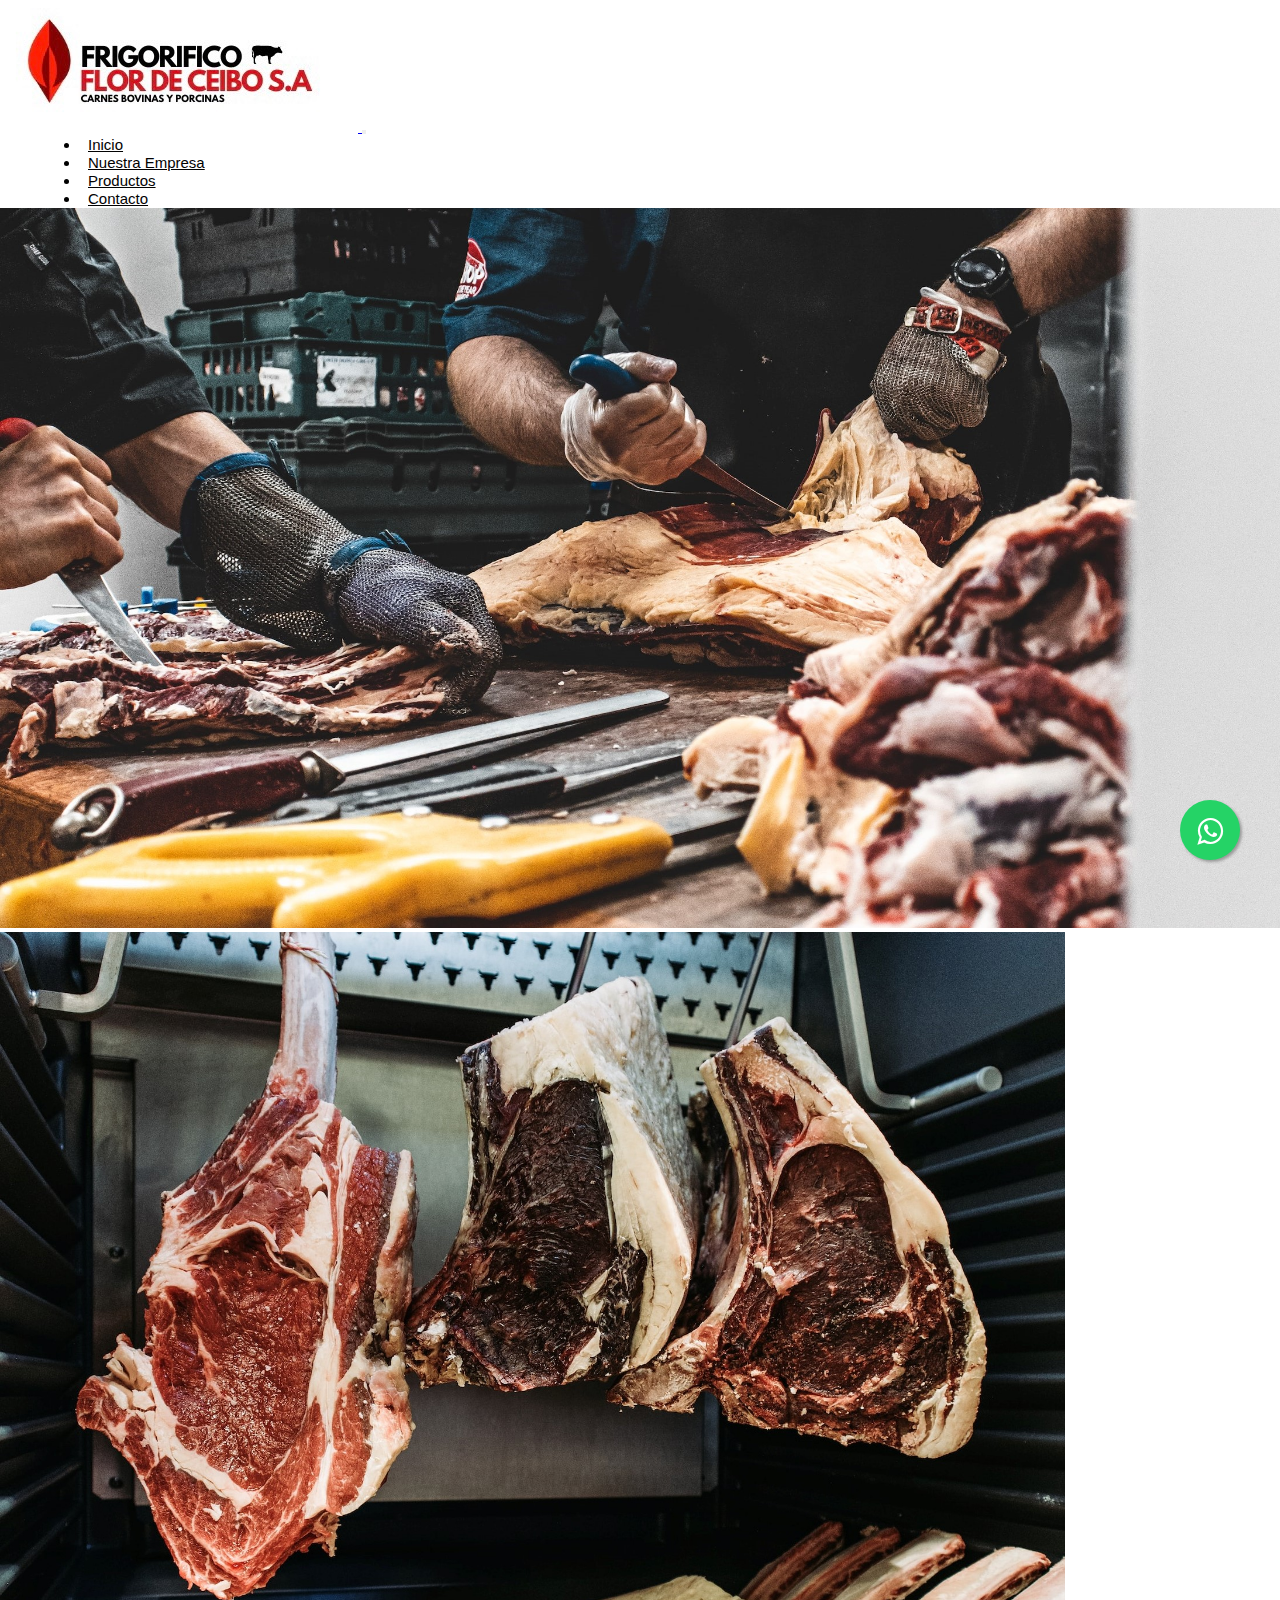
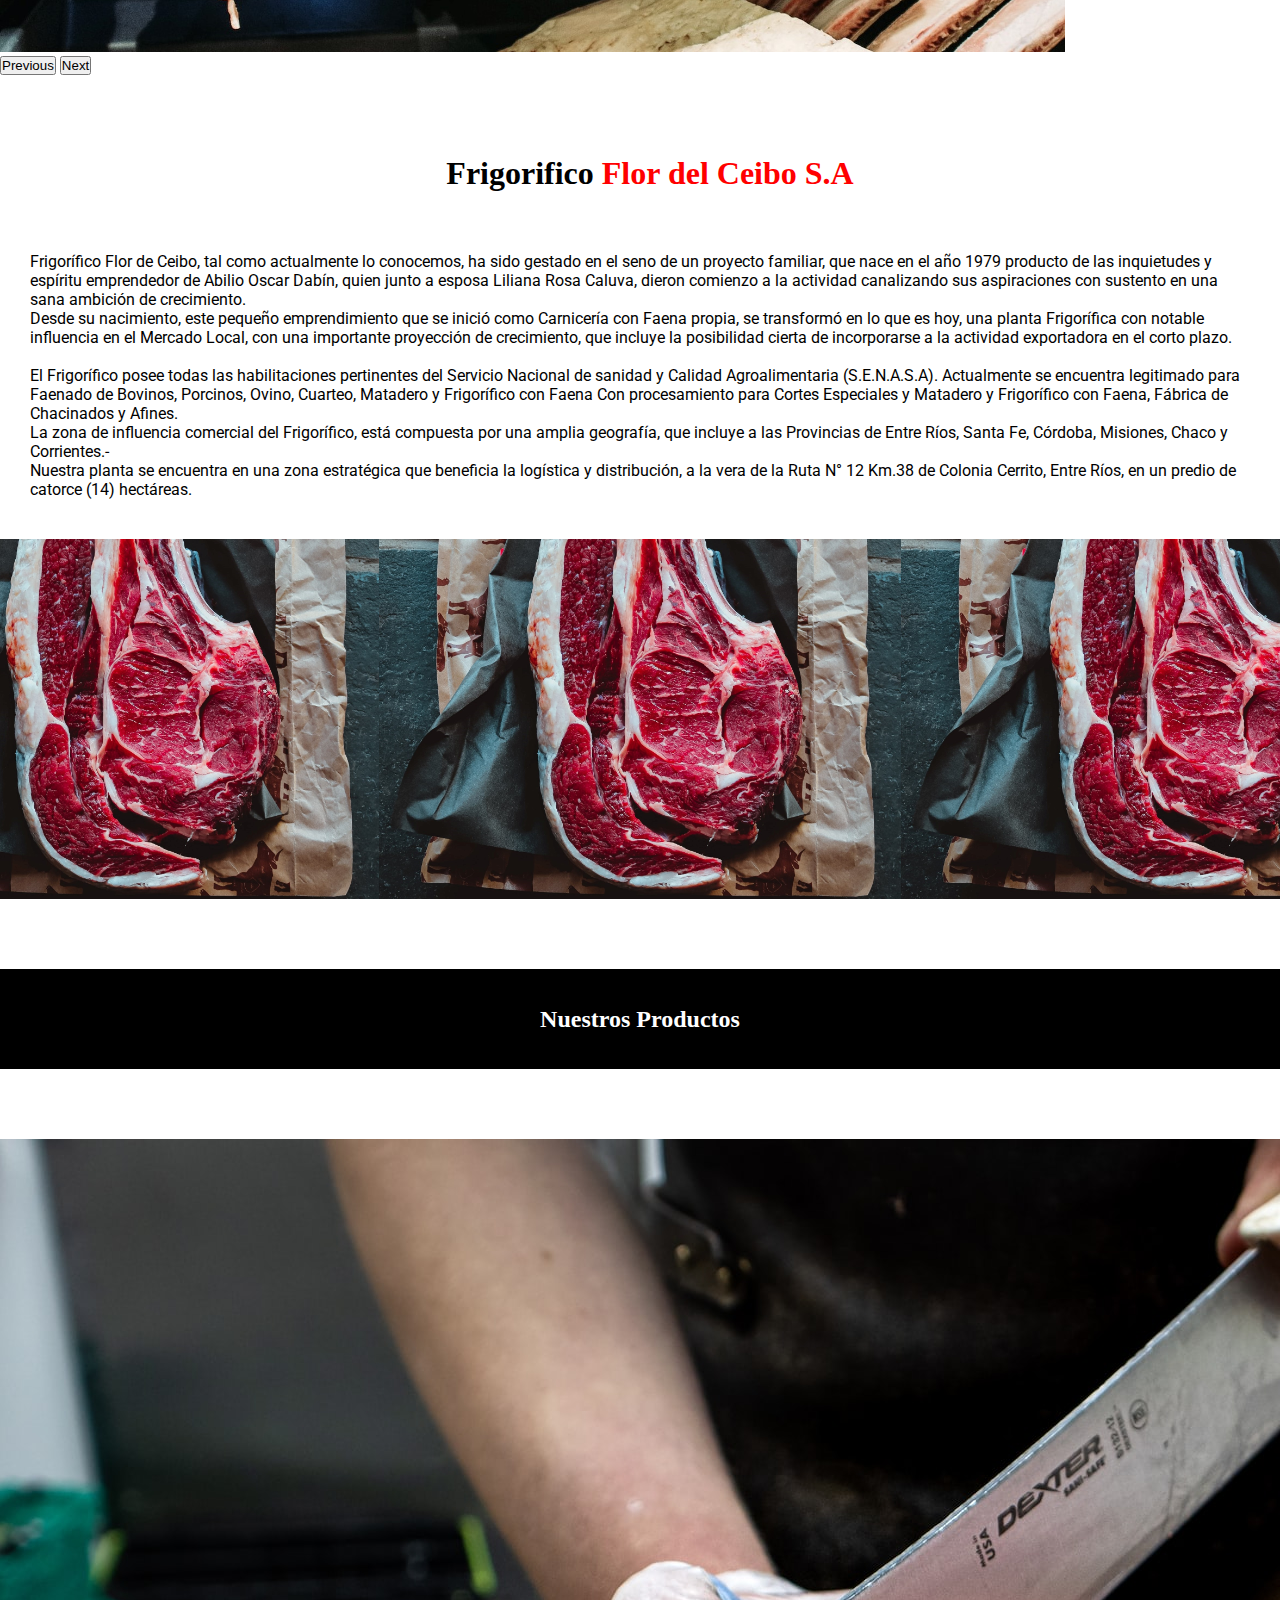
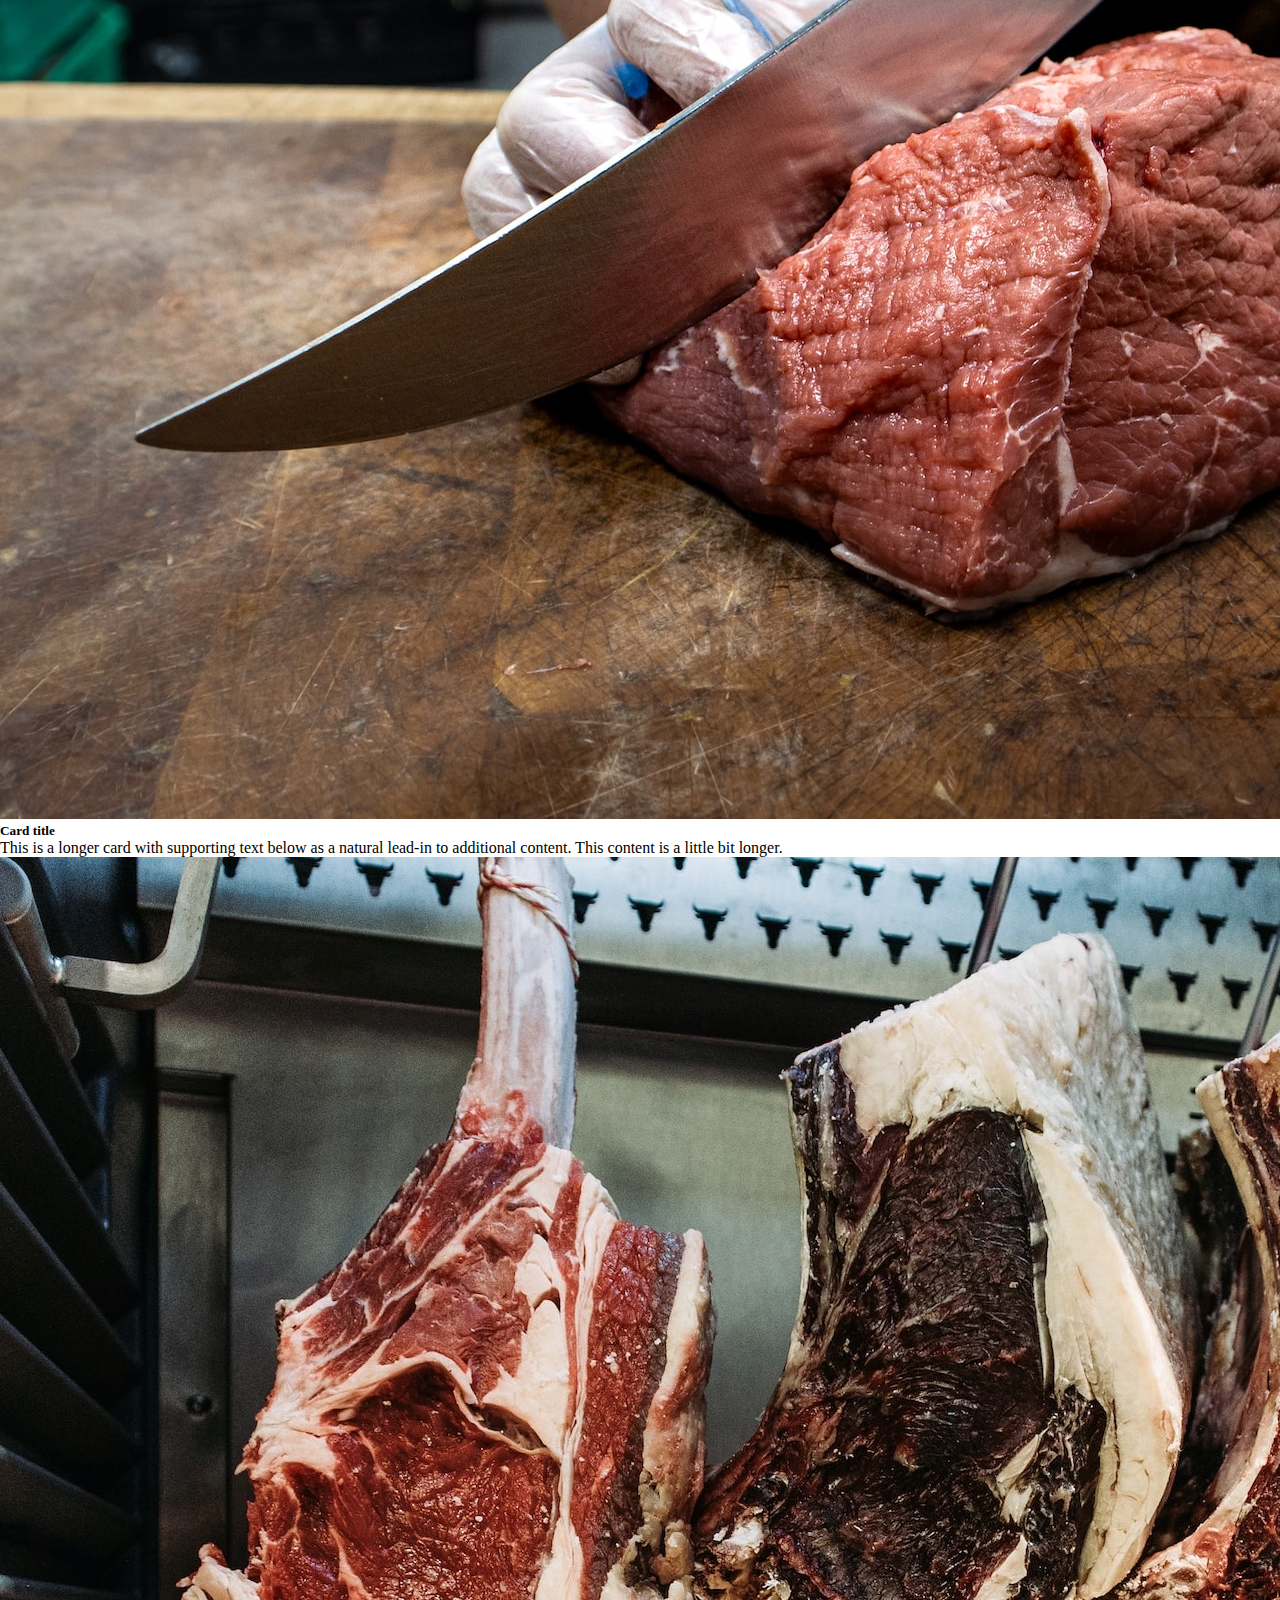
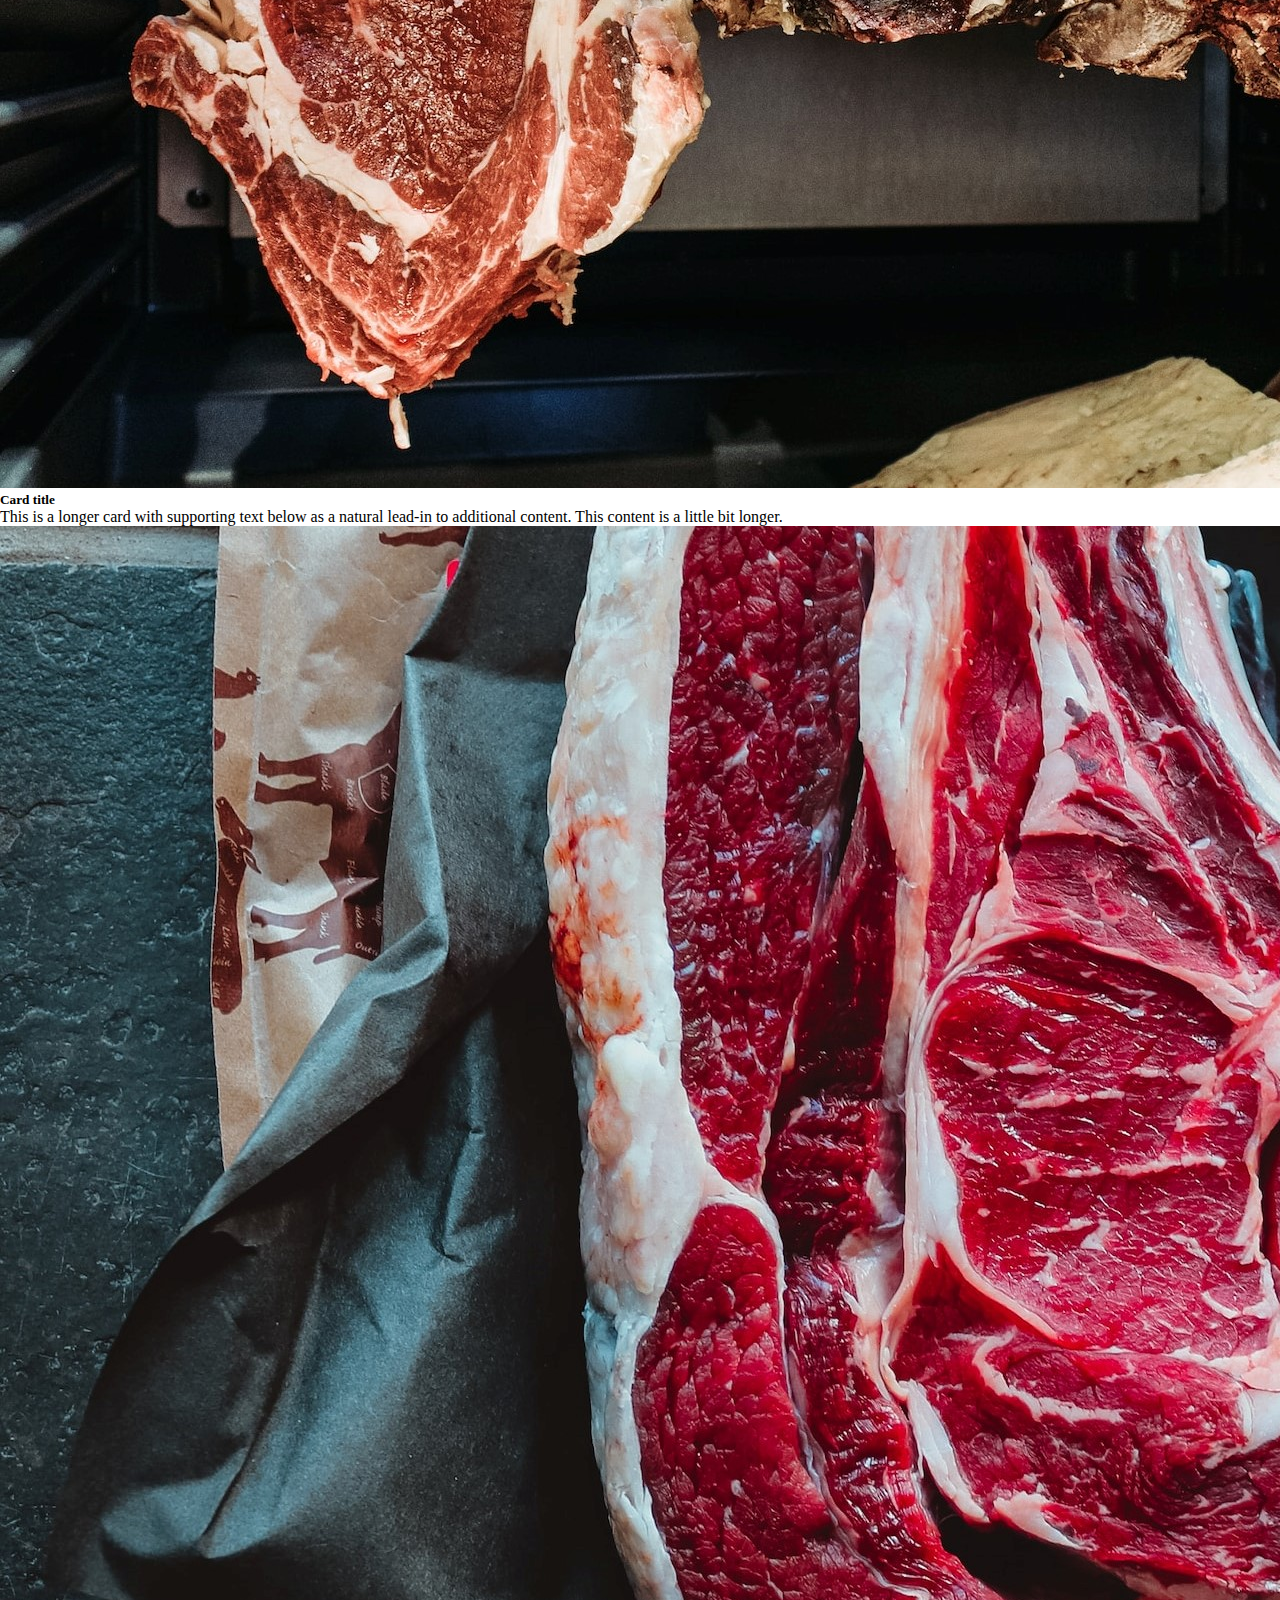
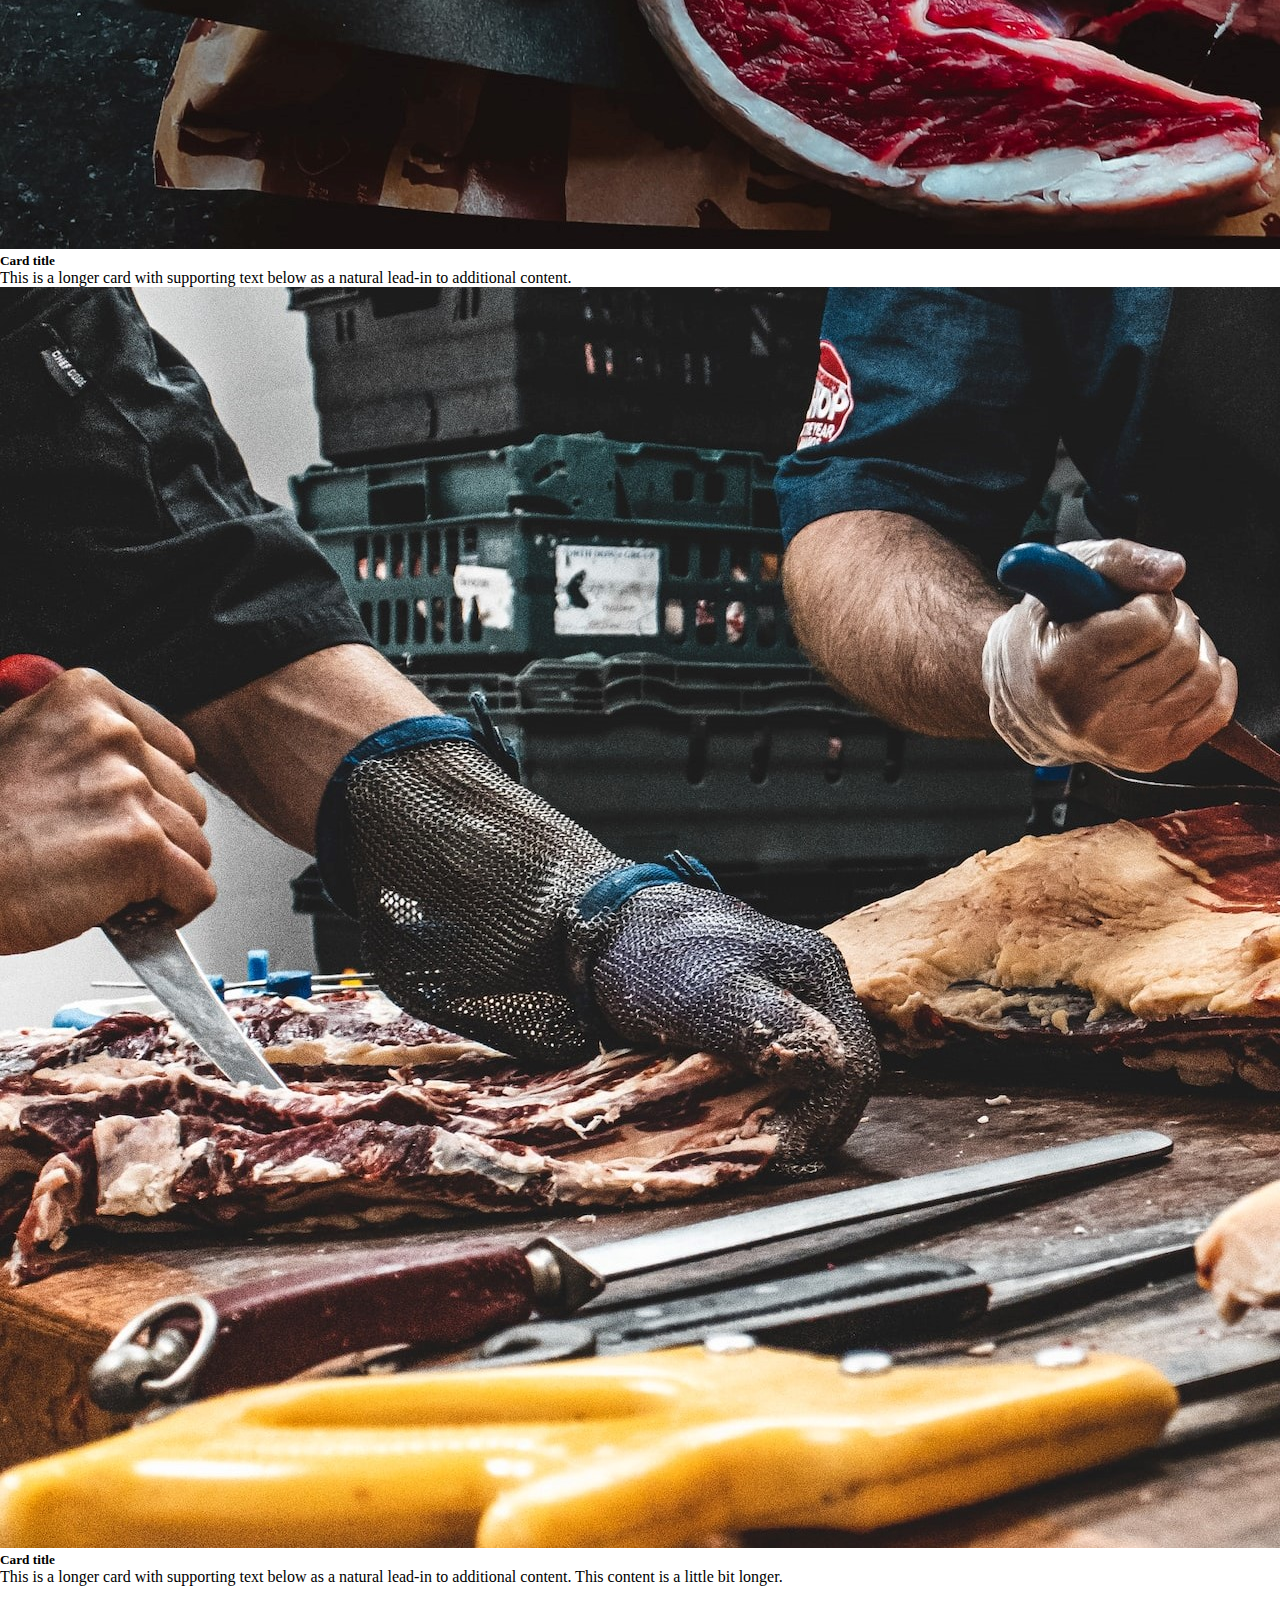
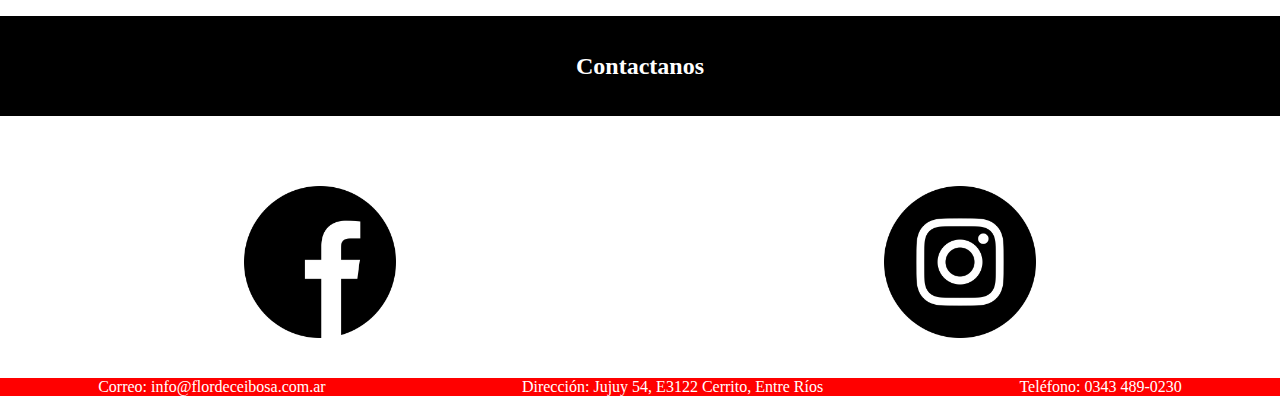
<file: index.html>
<!DOCTYPE html>
<html lang="es">
  <head>
    <meta charset="UTF-8" />
    <meta http-equiv="X-UA-Compatible" content="IE=edge" />
    <meta name="viewport" content="width=device-width, initial-scale=1.0" />
    <!-- CSS only -->
    <link
      href="https://cdn.jsdelivr.net/npm/bootstrap@5.2.2/dist/css/bootstrap.min.css"
      rel="stylesheet"
      integrity="sha384-Zenh87qX5JnK2Jl0vWa8Ck2rdkQ2Bzep5IDxbcnCeuOxjzrPF/et3URy9Bv1WTRi"
      crossorigin="anonymous"
    />
    <link rel="stylesheet" href="css/style.css" />
    <link rel="stylesheet" href="css/whatsapp.css" />
    <link rel="icon" href="imagenes/image0 (7).jpeg" />
    <title>Frigorifico Flor del Ceibo S.A</title>
  </head>
  <body>
    <header>
      <nav class="navbar navbar-expand-lg bg-white">
        <div class="container-fluid">
          <a class="navbar-brand sm-4" href="#">
            <img class="img-thumbnail" src="imagenes/image0 (7).jpeg" alt="" />
          </a>
          <button
            class="navbar-toggler sm-8 bg-muted"
            type="button"
            data-bs-toggle="collapse"
            data-bs-target="#navbarNav"
            aria-controls="navbarNav"
            aria-expanded="false"
            aria-label="Toggle navigation"
          >
            <span class="navbar-toggler-icon"></span>
          </button>
          <div class="collapse navbar-collapse" id="navbarNav">
            <ul class="navbar-nav">
              <li class="nav-item">
                <a class="nav-link" aria-current="page" href="./index.html"
                  >Inicio</a
                >
              </li>
              <li class="nav-item">
                <a class="nav-link" href="#empresa">Nuestra Empresa</a>
              </li>
              <li class="nav-item">
                <a class="nav-link" href="#Productos">Productos</a>
              </li>

              <li class="nav-item">
                <a class="nav-link" href="#contacto">Contacto</a>
              </li>
            </ul>
          </div>
        </div>
      </nav>
    </header>
    <main>
      <!-- slider de imagenes -->
      <div
        id="carouselExampleControls"
        class="carousel slide"
        data-bs-ride="carousel"
      >
        <div class="carousel-inner">
          <div class="carousel-item active" data-bs-interval="3000">
            <img src="./imagenes/kyle-mackie-6xPznJBLhgg-unsplash.jpg" class="d-block w-100" alt="..." />
          </div>
          <div class="carousel-item" data-bs-interval="3000">
            <img
              src="./imagenes/6 (2).jpg"
              class="d-block w-100"
              alt="..."
            />
          </div>
        </div>
        <button
          class="carousel-control-prev"
          type="button"
          data-bs-target="#carouselExampleControls"
          data-bs-slide="prev"
        >
          <span class="carousel-control-prev-icon" aria-hidden="true"></span>
          <span class="visually-hidden">Previous</span>
        </button>
        <button
          class="carousel-control-next"
          type="button"
          data-bs-target="#carouselExampleControls"
          data-bs-slide="next"
        >
          <span class="carousel-control-next-icon" aria-hidden="true"></span>
          <span class="visually-hidden">Next</span>
        </button>
      </div>
      <section class="contenedor-empresa" id="empresa">
        <h1>
          Frigorifico <span class="letras-pintadas">Flor del Ceibo S.A </span>
        </h1>
        <p class="parrafo-empresa">
          Frigorífico Flor de Ceibo, tal como actualmente lo conocemos, ha sido
          gestado en el seno de un proyecto familiar, que nace en el año 1979
          producto de las inquietudes y espíritu emprendedor de Abilio Oscar
          Dabín, quien junto a esposa Liliana Rosa Caluva, dieron comienzo a la
          actividad canalizando sus aspiraciones con sustento en una sana
          ambición de crecimiento.
          <br />

          Desde su nacimiento, este pequeño emprendimiento que se inició como
          Carnicería con Faena propia, se transformó en lo que es hoy, una
          planta Frigorífica con notable influencia en el Mercado Local, con una
          importante proyección de crecimiento, que incluye la posibilidad
          cierta de incorporarse a la actividad exportadora en el corto plazo.
          <br /><br />
          El Frigorífico posee todas las habilitaciones pertinentes del Servicio
          Nacional de sanidad y Calidad Agroalimentaria (S.E.N.A.S.A).
          Actualmente se encuentra legitimado para Faenado de Bovinos, Porcinos,
          Ovino, Cuarteo, Matadero y Frigorífico con Faena Con procesamiento
          para Cortes Especiales y Matadero y Frigorífico con Faena, Fábrica de
          Chacinados y Afines.
          <br />
          La zona de influencia comercial del Frigorífico, está compuesta por
          una amplia geografía, que incluye a las Provincias de Entre Ríos,
          Santa Fe, Córdoba, Misiones, Chaco y Corrientes.-
          <br />
          Nuestra planta se encuentra en una zona estratégica que beneficia la
          logística y distribución, a la vera de la Ruta N° 12 Km.38 de Colonia
          Cerrito, Entre Ríos, en un predio de catorce (14) hectáreas.
        </p>
        <div class="img-vaca"></div>
      </section>
      <div class="contenedor-h2" id="Productos">
        <h2>Nuestros Productos</h2>
      </div>
      <div class="row row-cols-1 row-cols-md-2 g-4">
        <div class="col">
          <div class="card">
            <img src="./imagenes/7 (2).jpg" class="card-img-top" alt="..." />
            <div class="card-body">
              <h5 class="card-title">Card title</h5>
              <p class="card-text">
                This is a longer card with supporting text below as a natural
                lead-in to additional content. This content is a little bit
                longer.
              </p>
            </div>
          </div>
        </div>
        <div class="col">
          <div class="card">
            <img src="./imagenes/6 (2).jpg" class="card-img-top" alt="..." />
            <div class="card-body">
              <h5 class="card-title">Card title</h5>
              <p class="card-text">
                This is a longer card with supporting text below as a natural
                lead-in to additional content. This content is a little bit
                longer.
              </p>
            </div>
          </div>
        </div>
        <div class="col">
          <div class="card">
            <img
              src="./imagenes/carnenueva.jpg"
              class="card-img-top"
              alt="..."
            />
            <div class="card-body">
              <h5 class="card-title">Card title</h5>
              <p class="card-text">
                This is a longer card with supporting text below as a natural
                lead-in to additional content.
              </p>
            </div>
          </div>
        </div>
        <div class="col">
          <div class="card">
            <img
              src="./imagenes/kyle-mackie-6xPznJBLhgg-unsplash.jpg"
              class="card-img-top"
              alt="..."
            />
            <div class="card-body">
              <h5 class="card-title">Card title</h5>
              <p class="card-text">
                This is a longer card with supporting text below as a natural
                lead-in to additional content. This content is a little bit
                longer.
              </p>
            </div>
          </div>
        </div>
      </div>
      <div class="contenedor-h2" id="contacto">
        <h2>Contactanos</h2>
      </div>
      <div class="redes-sociales">
        <div class="redes">
          <a
            class="enlace"
            href="https://www.facebook.com/help.pna/"
            target="_blank"
            ><img src="./imagenes/facebook.png" alt=""
          /></a>
        </div>
        <div class="redes">
          <a
            class="enlace"
            href="https://www.instagram.com/help.ingles/"
            target="_blank"
            ><img src="./imagenes/instagram.png" alt=""
          /></a>
        </div>
      </div>
    </main>
    <footer class="pie">
      <span class="footer">Correo: info@flordeceibosa.com.ar</span>
      <span class="footer">Dirección: Jujuy 54, E3122 Cerrito, Entre Ríos</span>
      <span class="footer">Teléfono: 0343 489-0230</span>
    </footer>
    <!-- JavaScript Bundle with Popper -->
    <script
      src="https://cdn.jsdelivr.net/npm/bootstrap@5.2.2/dist/js/bootstrap.bundle.min.js"
      integrity="sha384-OERcA2EqjJCMA+/3y+gxIOqMEjwtxJY7qPCqsdltbNJuaOe923+mo//f6V8Qbsw3"
      crossorigin="anonymous"
    ></script>
  </body>
  <link
    rel="stylesheet"
    href="https://maxcdn.bootstrapcdn.com/font-awesome/4.5.0/css/font-awesome.min.css"
  />
  <a
    href="https://api.whatsapp.com/send?phone=5195508107&text=Contactate con Frigorifico Flor del Ceibo S.A"
    class="float"
    target="_blank"
  >
    <i class="fa fa-whatsapp my-float"></i>
  </a>
</html>
</file>
<file: css/style.css>
@import url("https://fonts.googleapis.com/css2?family=Roboto:wght@300&display=swap");
@import url("https://fonts.googleapis.com/css2?family=Libre+Baskerville:wght@700&display=swap");

* {
  margin: 0;
  padding: 0;
  box-sizing: border-box;
}

.navbar-nav {
  margin-left: 80px;
}

.nav-link {
  color: rgb(2, 2, 2);
  /* font-family: "Libre Baskerville", serif; */
  font-family: "Franklin Gothic Medium", "Arial Narrow", Arial, sans-serif;
  font-size: 15px;
  margin: 8px;
  text-decoration: underline;
}
.nav-link:hover {
  color: rgb(254, 5, 5);
  transition: 0.5s;
}

.img-thumbnail {
  border: 0;
}

/* tamaño de imagenes del slide */

.d-block {
  height: 80vh;
}

/* nuestra empresa */

.contenedor-empresa {
  display: flex;
  justify-content: center;
  flex-direction: column;
  align-items: center;
}

h1 {
  margin-bottom: 60px;
  margin-top: 80px;
  margin-right: 10px;
  margin-left: 30px;
}

.letras-pintadas {
  color: red;
}

.parrafo-empresa {
  font-family: "Roboto", sans-serif;
  margin-right: 30px;
  margin-left: 30px;
}

.img-vaca {
  margin: 40px;
  background-image: url(../imagenes/carnenuevaaaaa.jpg);
  background-position: center center;
  background-size: contain;
  width: 100%;
  height: 40vh;
}

.contenedor-h2 {
  margin-top: 30px;
  margin-bottom: 70px;
  display: flex;
  justify-content: center;
  justify-items: center;
  align-items: center;
  color: white;
  background-color: rgb(0, 0, 0);
  height: 100px;
}

.redes-sociales {
  flex-direction: row;
  display: flex;
  justify-content: center;
  align-items: center;
}
.redes {
  background-color: white;
  width: 100%;
  display: flex;
  justify-content: center;
  align-items: center;
}

.enlace {
  font-size: 20px;
  display: flex;
  flex-direction: column;
  justify-content: center;
  align-items: center;
  width: 25%;
}

.enlace img {
  width: 95%;
  background-color: white;
}

.pie {
  display: flex;
  align-items: center;
  justify-content: space-around;
  margin-top: 40px;
  background-color: rgb(255, 0, 0);
  color: white;
}

/* responsive  */

@media (max-width: 824px) {
  .pie {
    display: flex;
    justify-content: center;
    flex-direction: column-reverse;
    align-items: center;
  }
}

@media (max-width: 335px) {
  .footer {
    font-size: 13px;
  }
}

@media (max-width: 254px) {
  .footer {
    font-size: 11px;
  }
}

@media (max-width: 490px) {
  .d-block {
    height: 50vh;
  }

  .enlace {
    font-size: 20px;
    display: flex;
    flex-direction: column;
    justify-content: center;
    align-items: center;
    width: 45%;
  }
  .enlace img {
    width: 120%;
    background-color: white;
  }

  .navbar-toggler {
    margin-left: 20px;
  }
  .pie {
    display: flex;
    align-items: center;
    justify-content: space-around;
    margin-top: 40px;
    background-color: rgb(0, 0, 0);
    color: white;
    height: 100px;
  }
}
@media (max-width: 419px) {
  .navbar .navbar-brand {
    width: 100%;
    display: flex;
    justify-content: center;
  }
  .navbar .navbar-brand img {
    width: 100%;
  }
}

@media (max-width: 992px) {
  .navbar-toggler {
    margin-right: 20px;
  }
}
</file>
<file: css/whatsapp.css>
.float{
	position:fixed;
	width:60px;
	height:60px;
	bottom:40px;
	right:40px;
	background-color:#25d366;
	color:#FFF;
	border-radius:50px;
	text-align:center;
  font-size:30px;
	box-shadow: 2px 2px 3px #999;
  z-index:100;
}
.float:hover {
	text-decoration: none;
	color: #25d366;
  background-color:#fff;
}

.my-float{
	margin-top:16px;
}
</file>
